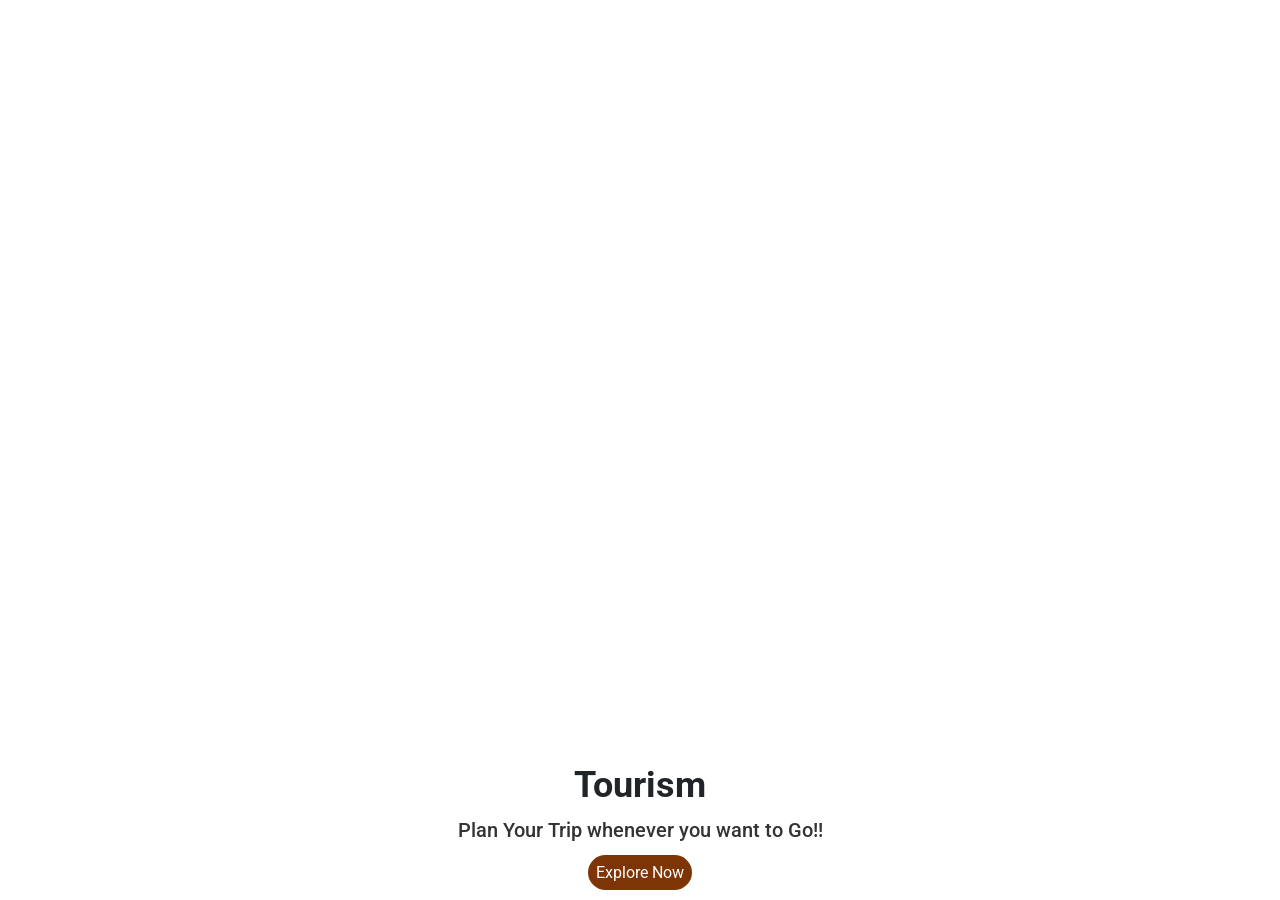
<file: index.html>
<!DOCTYPE html>
<html lang="en">
<head>
    <meta charset="UTF-8">
    <meta name="viewport" content="width=device-width, initial-scale=1.0">
    <title>Tourism</title>
    <link rel="stylesheet" href="style.css" >
    <link rel="preconnect" href="https://fonts.googleapis.com">
    <link rel="preconnect" href="https://fonts.gstatic.com" crossorigin>
    <link href="https://fonts.googleapis.com/css2?family=New+Rocker&family=Roboto:ital,wght@0,100..900;1,100..900&family=Story+Script&display=swap" rel="stylesheet">
    <link rel="stylesheet" href="https://cdn.jsdelivr.net/npm/bootstrap@5.3.3/dist/css/bootstrap.min.css" integrity="sha384-QWTKZyjpPEjISv5WaRU9OFeRpok6YctnYmDr5pNlyT2bRjXh0JMhjY6hW+ALEwIH" crossorigin="anonymous">
</head>
<body>
    <div class="bg-card d-flex flex-column justify-content-end" >
        <div class="tourism-card" >
            <div class="">
                <h1 class="main-heading" >Tourism</h1>
                <p class="paragraph" >Plan Your Trip whenever you want to Go!!</p>
                <div>
                    <a href="fav-places.html" class="next-page-button">Explore Now</a>
                </div>
            </div>
        </div>
    </div>
</body>
</html>
</file>
<file: style.css>
.bg-card{
    background-image: url("https://i.pinimg.com/736x/3c/62/a4/3c62a4065a5b223ab6e164d3d92a3dc6.jpg");
    min-height: 100vh;
    background-size: cover;
    font-family:"Roboto";
}
.tourism-card{
    text-align: center;
    background-color: white;
    border-top-left-radius: 25px;
    border-top-right-radius: 25px;
    padding: 15px; 
}
.main-heading{
    font-family:"Roboto";
    font-size: 36px;
    font-style: normal;
    font-weight: bold;
}
.paragraph{
    color: #333;
    font-weight: 500;
    font-size: 20px;
}
.next-page-button{
    padding: 8px;
    background-color: #7e3505;
    color: white;
    text-align: center;
    text-decoration: none;
    border-radius: 25px;
    border-width: 0px;
    transition: 0.3s;
}
.next-page-button:hover{
    cursor: pointer;
    font-weight: 500;
    text-decoration: none;
    color: #7e3505;
    background-color: white;
    border-color: #7e3505;
    border-style: solid;
    border-width: 5px;
    transform: scale(1.25);
}
</file>
